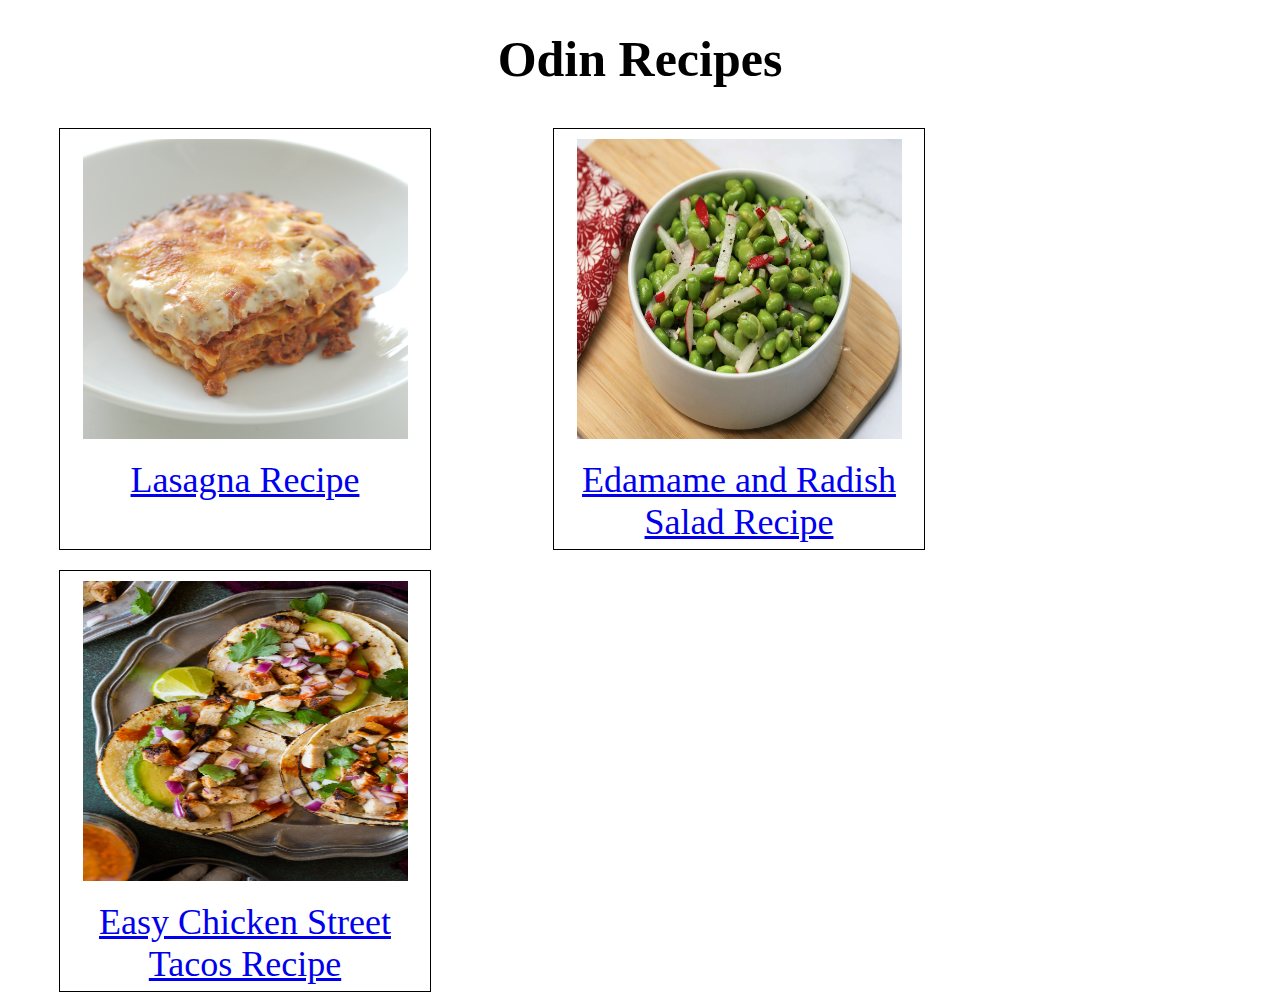
<file: index.html>
<!DOCTYPE html>
<html lang="en">
<head>
    <meta charset="UTF-8">
    <meta name="viewport" content="width=device-width, initial-scale=1.0">
    <link rel="stylesheet" href="styles/index.css">
    <title>Recipes</title>
</head>
<body>
    <h1 class="title">Odin Recipes</h1>
    <div class="recipe-section">
        <div class="recipe">
            <img class="img-recipe" src="recipes/recipeimg/lasagna.jpg" alt="lasagna">
            <a href="recipes/lasagna.html">Lasagna Recipe</a>
        </div>
        <div class="recipe">
            <img class="img-recipe" src="recipes/recipeimg/edemame.jpg" alt="lasagna">
            <a href="recipes/edemame_radish.html">Edamame and Radish Salad Recipe</a>
        </div>
        <div class="recipe">
            <img class="img-recipe" src="recipes/recipeimg/chicken-street-tacos.jpg" alt="lasagna">
            <a href="recipes/chicken_tacos.html">Easy Chicken Street Tacos Recipe</a>
        </div>
        
    </div>
</body>
</html>
</file>
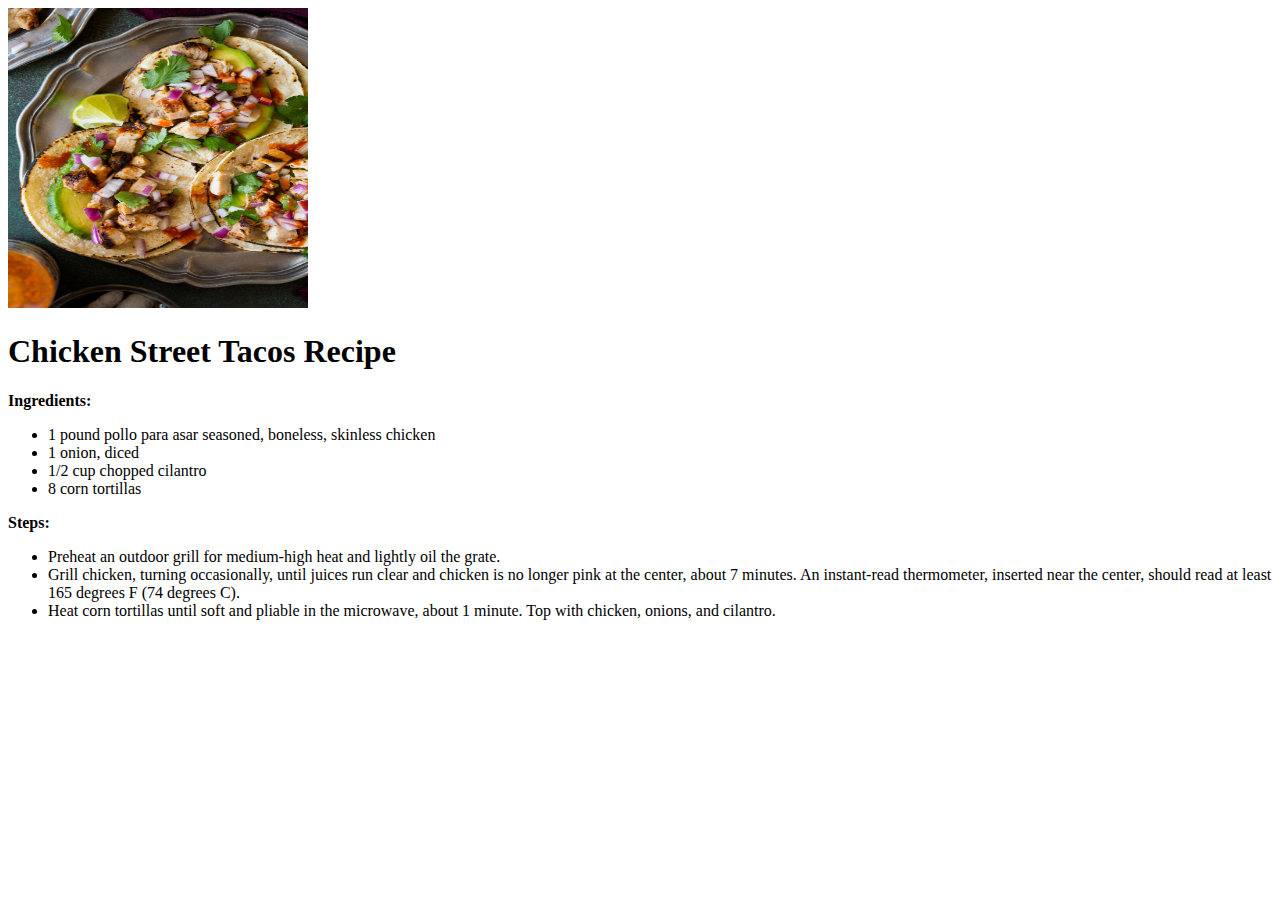
<file: recipes/chicken_tacos.html>
<!DOCTYPE html>
<html lang="en">
<head>
    <meta charset="UTF-8">
    <meta name="viewport" content="width=device-width, initial-scale=1.0">
    <link rel="stylesheet" href="/styles/recipes.css">
    <title>Document</title>
</head>
<body>
    <img class="img-recipe" src="recipeimg/chicken-street-tacos.jpg" alt="lasagna">
    <h1>Chicken Street Tacos Recipe</h1>
    <p><strong>Ingredients:</strong></p>
    <ul>
        <li>1 pound pollo para asar seasoned, boneless, skinless chicken</li>
        <li>1 onion, diced</li>
        <li>1/2 cup chopped cilantro</li>
        <li>8 corn tortillas</li>
    </ul>
    <p><strong>Steps:</strong></p>
    <ul>
        <li>Preheat an outdoor grill for medium-high heat and lightly oil the grate.</li>
        <li>Grill chicken, turning occasionally, until juices run clear and chicken is no longer pink at the center, about 7 minutes. 
            An instant-read thermometer, inserted near the center, should read at least 165 degrees F (74 degrees C).</li>
        <li>Heat corn tortillas until soft and pliable in the microwave, about 1 minute. Top with chicken, onions, and cilantro.</li>
    </ul>
</body>
</html>
</file>
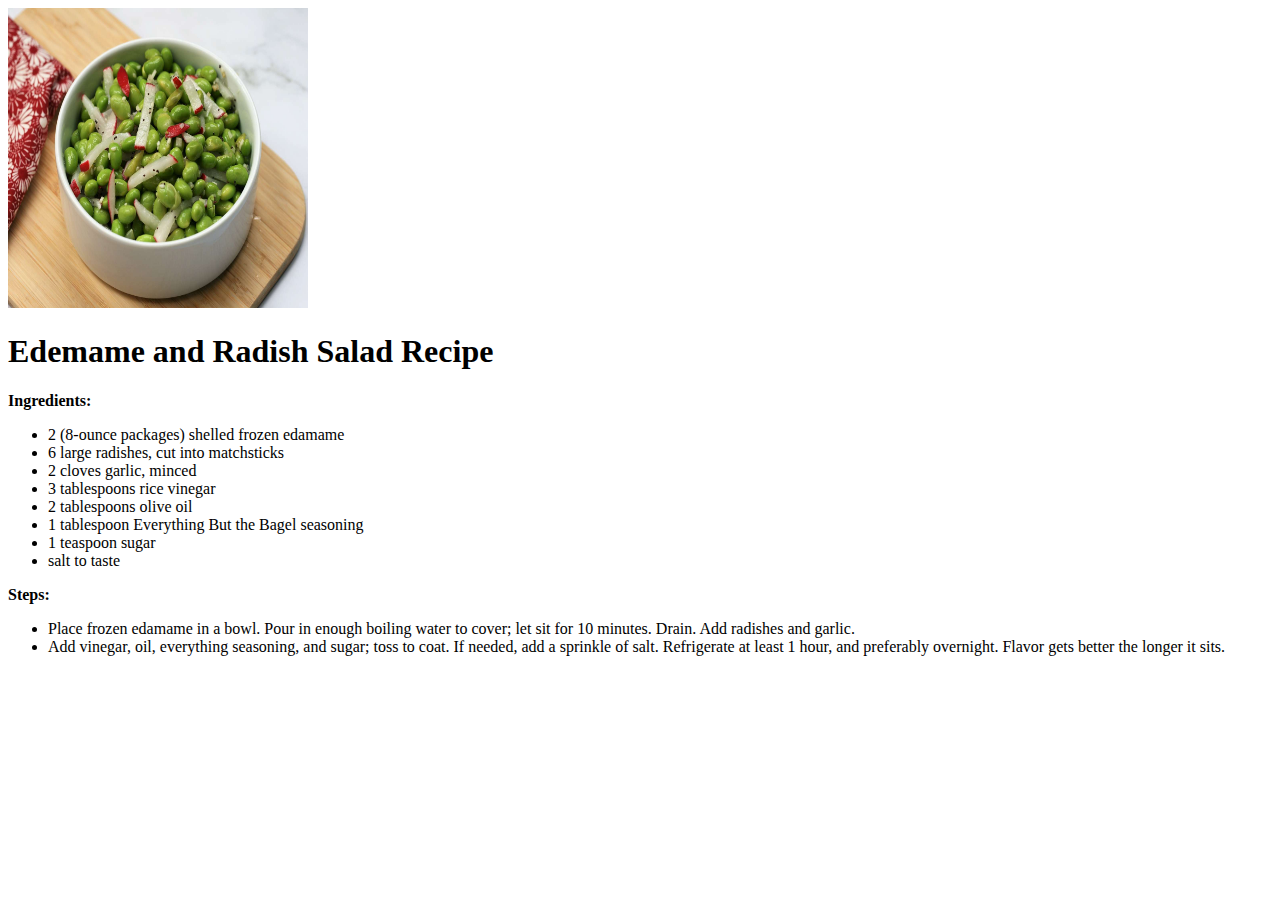
<file: recipes/edemame_radish.html>
<!DOCTYPE html>
<html lang="en">
<head>
    <meta charset="UTF-8">
    <meta name="viewport" content="width=device-width, initial-scale=1.0">
    <link rel="stylesheet" href="/styles/recipes.css">
    <title>Document</title>
</head>
<body>
    <img style="width: 300px; height: 300px;" src="recipeimg/edemame.jpg" alt="lasagna">
    <h1>Edemame and Radish Salad Recipe</h1>
    <p><strong>Ingredients:</strong></p>
    <ul>
        <li>2 (8-ounce packages) shelled frozen edamame</li>
        <li>6 large radishes, cut into matchsticks</li>
        <li>2 cloves garlic, minced</li>
        <li>3 tablespoons rice vinegar</li>
        <li>2 tablespoons olive oil</li>
        <li>1 tablespoon Everything But the Bagel seasoning</li>
        <li>1 teaspoon sugar</li>
        <li>salt to taste</li>
    </ul>
    <p><strong>Steps:</strong></p>
    <ul>
        <li>Place frozen edamame in a bowl. Pour in enough boiling water to cover; let sit for 10 minutes. Drain. Add radishes and garlic.</li>
        <li>Add vinegar, oil, everything seasoning, and sugar; toss to coat. If needed, add a sprinkle of salt. Refrigerate at least 1 hour, 
            and preferably overnight. Flavor gets better the longer it sits.</li>
    </ul>
</body>
</html>
</file>
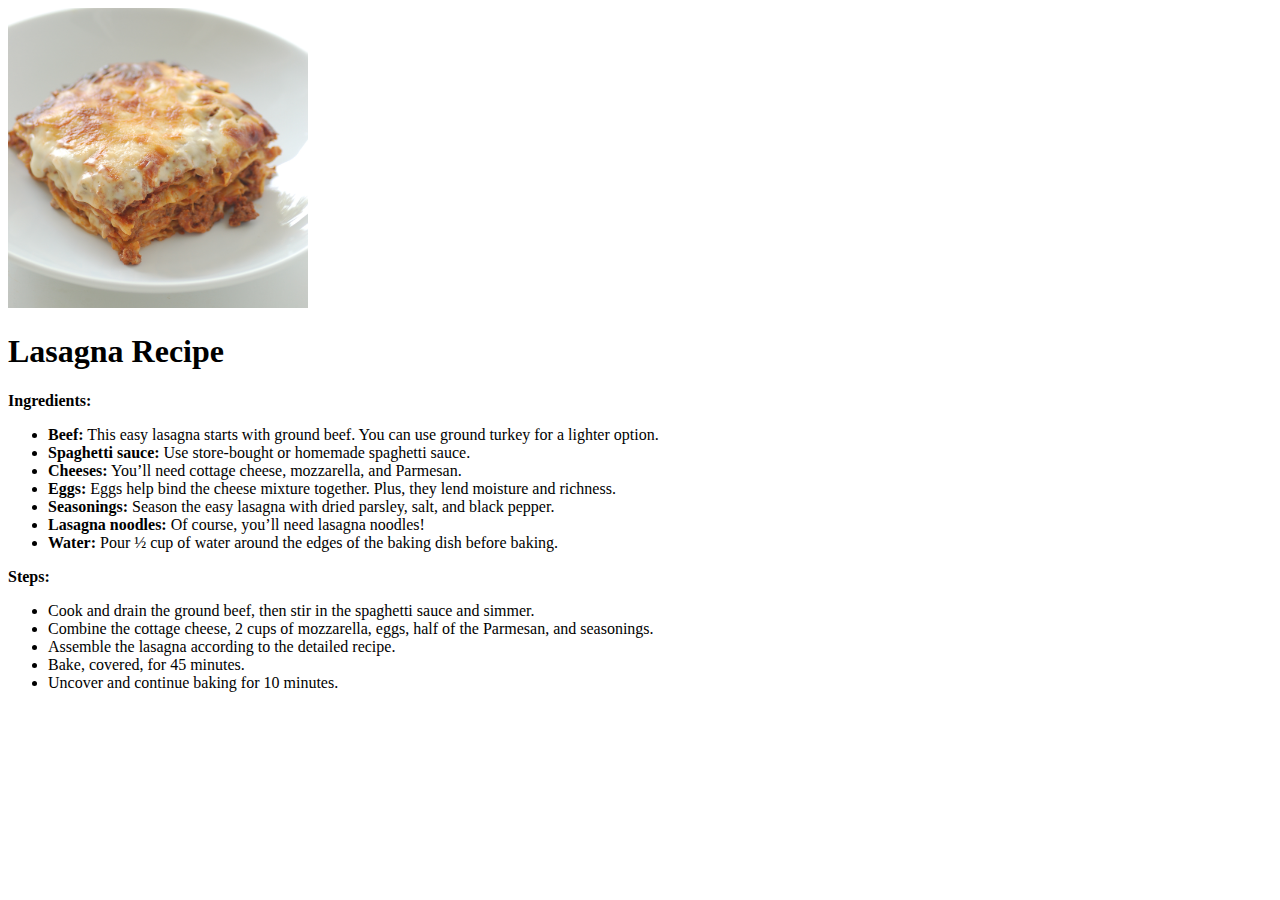
<file: recipes/lasagna.html>
<!DOCTYPE html>
<html lang="en">
<head>
    <meta charset="UTF-8">
    <meta name="viewport" content="width=device-width, initial-scale=1.0">
    <link rel="stylesheet" href="/styles/recipes.css">
    <title>Document</title>
</head>
<body>
    <img style="width: 300px; height: 300px;" src="recipeimg/lasagna.jpg" alt="lasagna">
    <h1>Lasagna Recipe</h1>
    <p><strong>Ingredients:</strong></p>
    <ul>
        <li><strong>Beef:</strong> This easy lasagna starts with ground beef. You can use ground turkey for a lighter option. </li>
        <li><strong>Spaghetti sauce:</strong> Use store-bought or homemade spaghetti sauce.</li>
        <li><strong>Cheeses:</strong> You’ll need cottage cheese, mozzarella, and Parmesan. </li>
        <li><strong>Eggs:</strong> Eggs help bind the cheese mixture together. Plus, they lend moisture and richness. </li>
        <li><strong>Seasonings:</strong> Season the easy lasagna with dried parsley, salt, and black pepper.</li>
        <li><strong>Lasagna noodles:</strong> Of course, you’ll need lasagna noodles!</li>
        <li><strong>Water:</strong> Pour ½ cup of water around the edges of the baking dish before baking.</li>
    </ul>
    <p><strong>Steps:</strong></p>
    <ul>
        <li>Cook and drain the ground beef, then stir in the spaghetti sauce and simmer. </li>
        <li>Combine the cottage cheese, 2 cups of mozzarella, eggs, half of the Parmesan, and seasonings.</li>
        <li>Assemble the lasagna according to the detailed recipe.</li>
        <li>Bake, covered, for 45 minutes. </li>
        <li>Uncover and continue baking for 10 minutes. </li>
    </ul>
</body>
</html>
</file>
<file: styles/index.css>
*{
    margin: 0;
    padding: 0;
}

.title{
    text-align: center;
    font-weight: bold;
    font-size: 50px;
    margin: 30px;
}

.recipe-section{
    align-items: center;
}
.recipe{
    display: inline-block;
    vertical-align: top;
    width: 350px;
    height: 400px;
    margin: 10px 59px;
    padding: 10px;
    border: 1px solid black;
    
}

.img-recipe{
    display: block;
    width: 325px;
    height: 300px;
    margin: 0 auto 20px;
}

a{
    display: block;
    font-size: 36px;
    text-align: center;
}
</file>
<file: styles/recipes.css>
.img-recipe{
    width: 300px;
    height: 300px;
}
</file>
